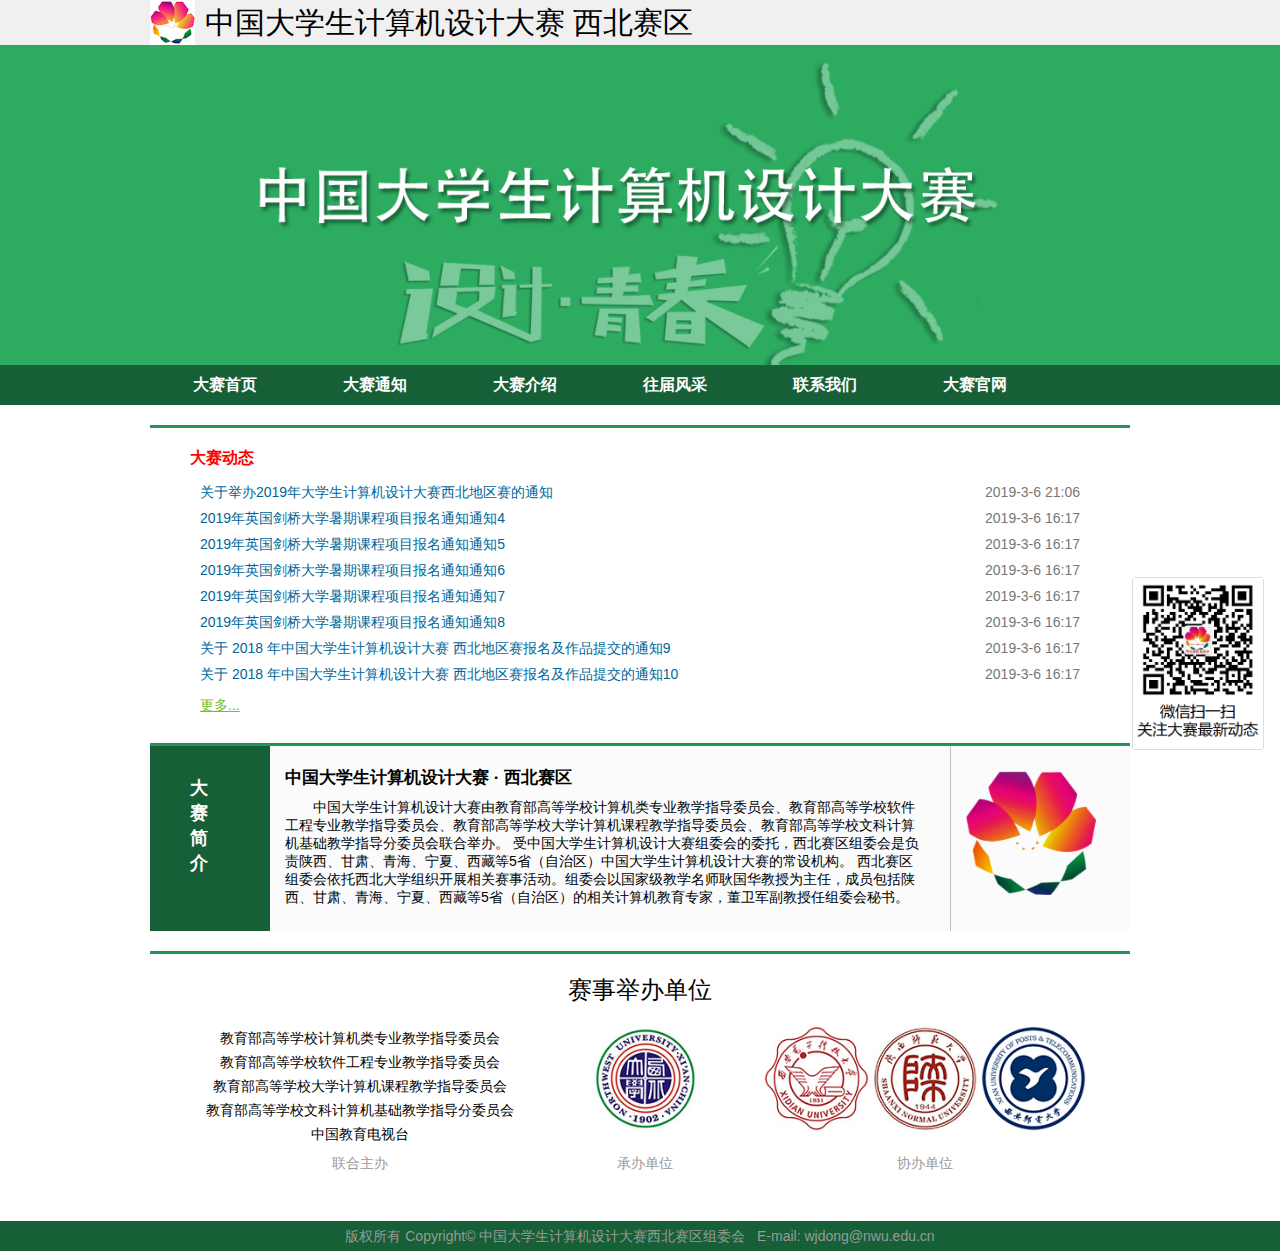
<file: index.html>
<!doctype html>
<html>

<head>
	<meta charset="utf-8">

	<title>中国大学生计算机设计大赛 · 西北赛区</title>

	<link rel="icon" href="asset/favicon.ico" type="image/x-icon" />
	<link rel="stylesheet" href="asset/stylesheet/common.css" type="text/css" />
	<!--
	<script src="asset/js/jquery-3.3.1.min.js"></script>
	<script>
	     $(function () {
	        $("#headerpage").load("header.html");
	        $("#footerpage").load("footer.html");
	    });
	</script>
	-->
</head>

<body>

<!-- header -->
<div id="header">
	<div id="big_title">	<img src="asset/image/favicon.png"  style="float:left;height:100%;" />
		<span style="font-size:30px;margin-left:10px;line-height: 45px;">中国大学生计算机设计大赛 西北赛区</span>
	</div>
</div>

<div class="mainpage_banner"><img src="asset/image/banner.png" style="height:100%;"/>
</div>
<div class="navWrap">
	<div class="nav">
		<a class="block" href="index.html">大赛首页</a>
		<a class="block" href="list.html">大赛通知</a>
		<a class="block" href="introduce.html">大赛介绍</a>
		<a class="block" href="works.html">往届风采</a>
		<a class="block" href="contact.html">联系我们</a>
		<a class="block" href="http://jsjds.ruc.edu.cn" target="_blank">大赛官网</a>
		
	</div>
</div>



<!--中部主体--> 
<div id="contents">
	<div class="news">
		<div class="title" style="color:red;">大赛动态</div>

		<ul class="mainpage_notice">
			<li><span class="news_title"><a href="article.html?id=1">关于举办2019年大学生计算机设计大赛西北地区赛的通知</a></span><span class="news_date">2019-3-6 21:06</span></li>
			<li><span class="news_title"><a href="article.html?id=2">2019年英国剑桥大学暑期课程项目报名通知通知4</a></span><span class="news_date">2019-3-6 16:17</span></li>
			<li><span class="news_title"><a href="article.html?id=3">2019年英国剑桥大学暑期课程项目报名通知通知5</a></span><span class="news_date">2019-3-6 16:17</span></li>
			<li><span class="news_title"><a href="article.html?id=4">2019年英国剑桥大学暑期课程项目报名通知通知6</a></span><span class="news_date">2019-3-6 16:17</span></li>
			<li><span class="news_title"><a href="article.html?id=5">2019年英国剑桥大学暑期课程项目报名通知通知7</a></span><span class="news_date">2019-3-6 16:17</span></li>
			<li><span class="news_title"><a href="article.html?id=6">2019年英国剑桥大学暑期课程项目报名通知通知8</a></span><span class="news_date">2019-3-6 16:17</span></li>
			<li><span class="news_title"><a href="article.html?id=7">关于 2018 年中国大学生计算机设计大赛 西北地区赛报名及作品提交的通知9</a></span><span class="news_date">2019-3-6 16:17</span></li>
			<li><span class="news_title"><a href="article.html?id=8">关于 2018 年中国大学生计算机设计大赛 西北地区赛报名及作品提交的通知10</a></span><span class="news_date">2019-3-6 16:17</span></li>
			<li><a href="list.html"  style="color:#72c02c; text-decoration: underline;">更多...</a></li>
		</ul>

	</div><!--div.news-->
	
	<div class="brief">
			<div class="blockTitleDiv">大<br>赛<br>简<br>介</div>
			<div class="blockContent">
				<div class="left">
					<div class="line"><span style="font-size:17px;font-weight:bold;color:black">中国大学生计算机设计大赛 · 西北赛区</span></div>
					<div class="line"><p style=" text-indent:2em;font-size:14px;">
中国大学生计算机设计大赛由教育部高等学校计算机类专业教学指导委员会、教育部高等学校软件工程专业教学指导委员会、教育部高等学校大学计算机课程教学指导委员会、教育部高等学校文科计算机基础教学指导分委员会联合举办。
受中国大学生计算机设计大赛组委会的委托，西北赛区组委会是负责陕西、甘肃、青海、宁夏、西藏等5省（自治区）中国大学生计算机设计大赛的常设机构。
西北赛区组委会依托西北大学组织开展相关赛事活动。组委会以国家级教学名师耿国华教授为主任，成员包括陕西、甘肃、青海、宁夏、西藏等5省（自治区）的相关计算机教育专家，董卫军副教授任组委会秘书。</p></div>
				</div>
				<div class="right" >
					<div class="line">		
						<img style="width:130px" src="asset/image/officeLogo.png">
					</div>
				</div>
			</div>
		</div>
		
</div><!--div.content-->



<!--footer-->
<div id="footer1">
<div class="mainpage_title">赛事举办单位</div>

<div class="mainpage_hold">
	<ul class="who">
		<li class="sponsor">
			教育部高等学校计算机类专业教学指导委员会<br />
			教育部高等学校软件工程专业教学指导委员会<br />
			教育部高等学校大学计算机课程教学指导委员会<br />
			教育部高等学校文科计算机基础教学指导分委员会<br />
			中国教育电视台
		</li>
		<li class="undertake">
			<a href="http://www.nwu.edu.cn" target="_blank" title="西北大学"><img src="asset/image/school-nwu.jpg" /></a>
		</li>
		<li class="jointly">
			<a href="http://www.xidian.edu.cn" target="_blank" title="西安电子科技大学"><img src="asset/image/school-xidian.jpg" /></a>
			<a href="http://www.snnu.edu.cn" target="_blank" title="陕西师范大学"><img src="asset/image/school-snnu.jpg?2017" /></a>
			<a href="http://www.xiyou.edu.cn" target="_blank" title="西安邮电大学"><img src="asset/image/school-xiyou.jpg?2017" /></a>
		</li>
	</ul>
	<ul class="actor">
		<li class="sponsor">联合主办</li>
		<li class="undertake">承办单位</li>
		<li class="jointly">协办单位</li>
	</ul>	
</div><!--mainpage_hold-->
﻿</div>
<div id="footer">
	<div style="text-align:center; color: #999; height:30px; line-height:30px;">
		版权所有 Copyright© 中国大学生计算机设计大赛西北赛区组委会  &nbsp;&nbsp;E-mail: wjdong@nwu.edu.cn
	</div>
</div>

<!--微信二维码悬浮-->
<div id="wechat">
<img src="asset/image/wechat2.png" style="width:100%"/>
</div>


	
</body>

</html>
</file>
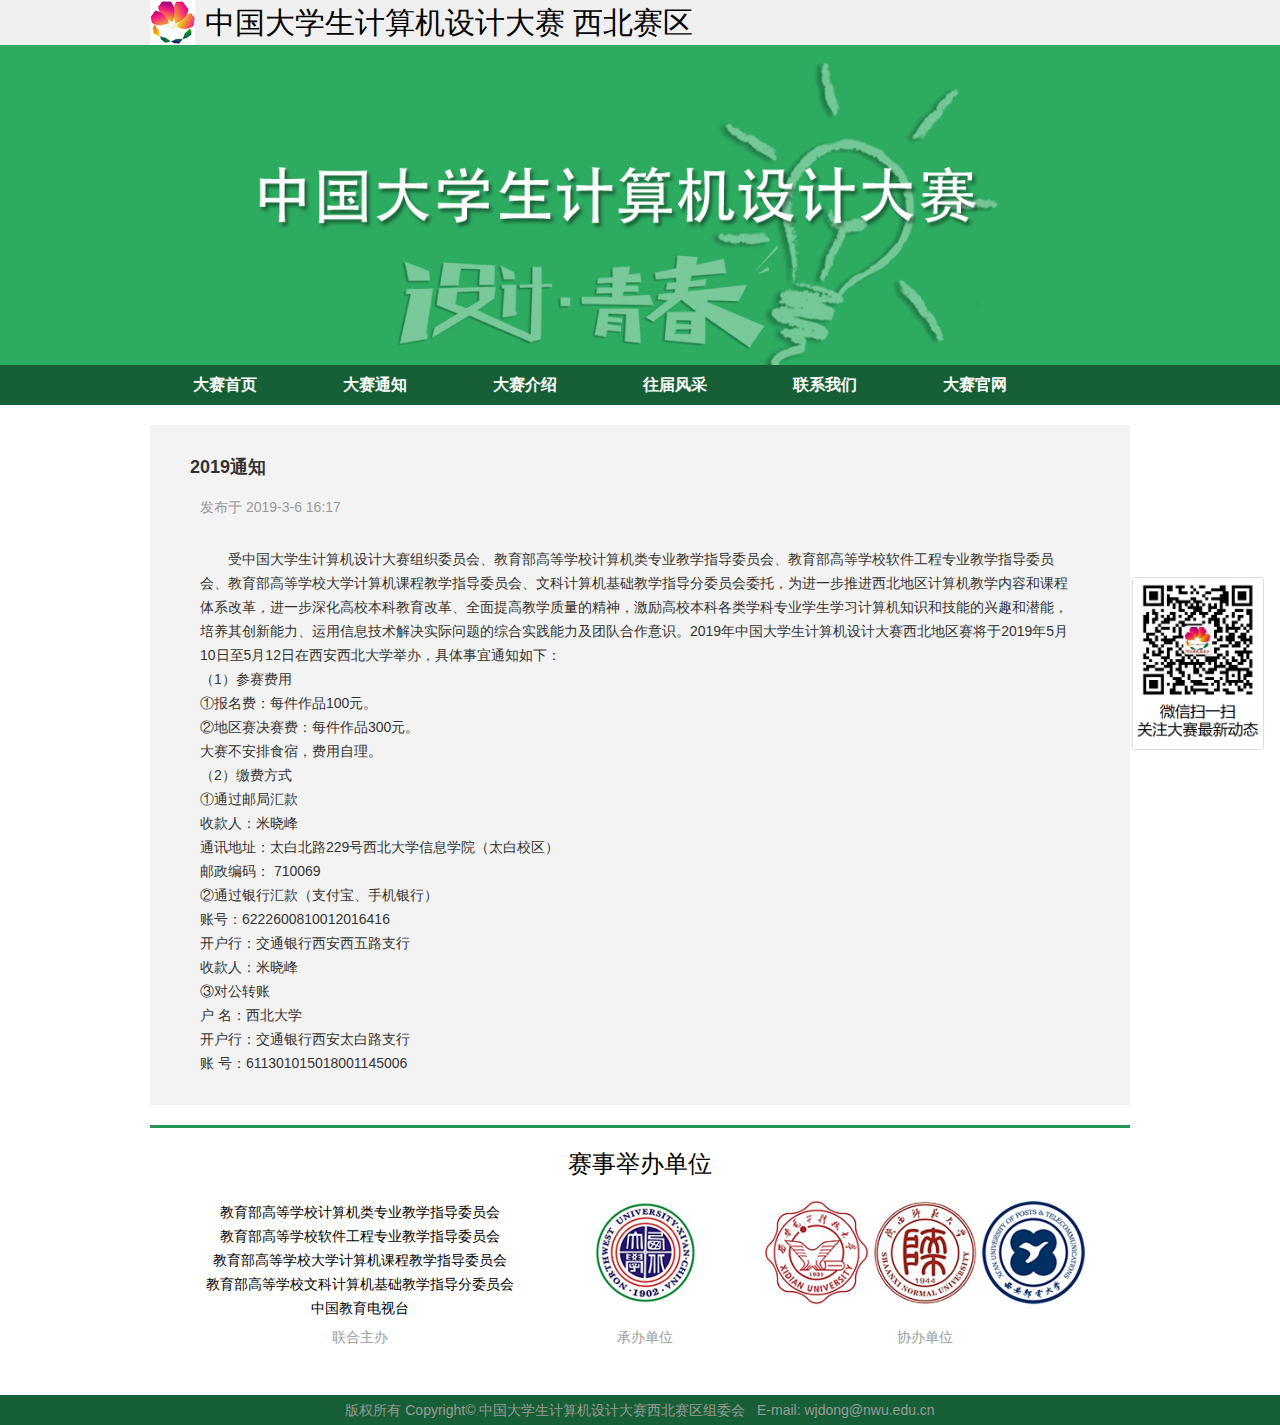
<file: article.html>
<!doctype html>
<html>

<head>
	<meta charset="utf-8">

	<title>中国大学生计算机设计大赛 · 西北赛区</title>

	<link rel="icon" href="asset/favicon.ico" type="image/x-icon" />
	<link rel="stylesheet" href="asset/stylesheet/common.css" type="text/css" />

</head>

<body>

<!-- header -->
<div id="header">
	<div id="big_title">	<img src="asset/image/favicon.png"  style="float:left;height:100%;" />
		<span style="font-size:30px;margin-left:10px;line-height: 45px;">中国大学生计算机设计大赛 西北赛区</span>
	</div>
</div>

<div class="mainpage_banner"><img src="asset/image/banner.png" style="height:100%;"/>
</div>
<div class="navWrap">
	<div class="nav">
		<a class="block" href="index.html">大赛首页</a>
		<a class="block" href="list.html">大赛通知</a>
		<a class="block" href="introduce.html">大赛介绍</a>
		<a class="block" href="works.html">往届风采</a>
		<a class="block" href="contact.html">联系我们</a>
		<a class="block" href="http://jsjds.ruc.edu.cn" target="_blank">大赛官网</a>
		
	</div>
</div>



<div id="contents">
	
	<div class="article_view">
	<h1>2019通知</h1>
	<h2>发布于 2019-3-6 16:17</h2>
	<p>
受中国大学生计算机设计大赛组织委员会、教育部高等学校计算机类专业教学指导委员会、教育部高等学校软件工程专业教学指导委员会、教育部高等学校大学计算机课程教学指导委员会、文科计算机基础教学指导分委员会委托，为进一步推进西北地区计算机教学内容和课程体系改革，进一步深化高校本科教育改革、全面提高教学质量的精神，激励高校本科各类学科专业学生学习计算机知识和技能的兴趣和潜能，培养其创新能力、运用信息技术解决实际问题的综合实践能力及团队合作意识。2019年中国大学生计算机设计大赛西北地区赛将于2019年5月10日至5月12日在西安西北大学举办，具体事宜通知如下：<br/>
（1）参赛费用<br/>
①报名费：每件作品100元。<br/>
②地区赛决赛费：每件作品300元。<br/>
大赛不安排食宿，费用自理。<br/>
（2）缴费方式<br/>
①通过邮局汇款<br/>
收款人：米晓峰<br/>
通讯地址：太白北路229号西北大学信息学院（太白校区）<br/>
邮政编码： 710069<br/>
②通过银行汇款（支付宝、手机银行）<br/>
账号：6222600810012016416<br/>
开户行：交通银行西安西五路支行<br/>
收款人：米晓峰<br/>
③对公转账<br/>
户 名：西北大学<br/>
开户行：交通银行西安太白路支行<br/>
账 号：611301015018001145006</p>
	</div>
	
</div><!--div.content-->



<!--footer-->
<div id="footer1">
<div class="mainpage_title">赛事举办单位</div>

<div class="mainpage_hold">
	<ul class="who">
		<li class="sponsor">
			教育部高等学校计算机类专业教学指导委员会<br />
			教育部高等学校软件工程专业教学指导委员会<br />
			教育部高等学校大学计算机课程教学指导委员会<br />
			教育部高等学校文科计算机基础教学指导分委员会<br />
			中国教育电视台
		</li>
		<li class="undertake">
			<a href="http://www.nwu.edu.cn" target="_blank" title="西北大学"><img src="asset/image/school-nwu.jpg" /></a>
		</li>
		<li class="jointly">
			<a href="http://www.xidian.edu.cn" target="_blank" title="西安电子科技大学"><img src="asset/image/school-xidian.jpg" /></a>
			<a href="http://www.snnu.edu.cn" target="_blank" title="陕西师范大学"><img src="asset/image/school-snnu.jpg?2017" /></a>
			<a href="http://www.xiyou.edu.cn" target="_blank" title="西安邮电大学"><img src="asset/image/school-xiyou.jpg?2017" /></a>
		</li>
	</ul>
	<ul class="actor">
		<li class="sponsor">联合主办</li>
		<li class="undertake">承办单位</li>
		<li class="jointly">协办单位</li>
	</ul>	
</div><!--mainpage_hold-->
﻿</div>
<div id="footer">
	<div style="text-align:center; color: #999; height:30px; line-height:30px;">
		版权所有 Copyright© 中国大学生计算机设计大赛西北赛区组委会  &nbsp;&nbsp;E-mail: wjdong@nwu.edu.cn
	</div>
</div>


<!--微信二维码悬浮-->
<div id="wechat">
<img src="asset/image/wechat2.png" style="width:100%"/>
</div>


</body>

</html>
</file>
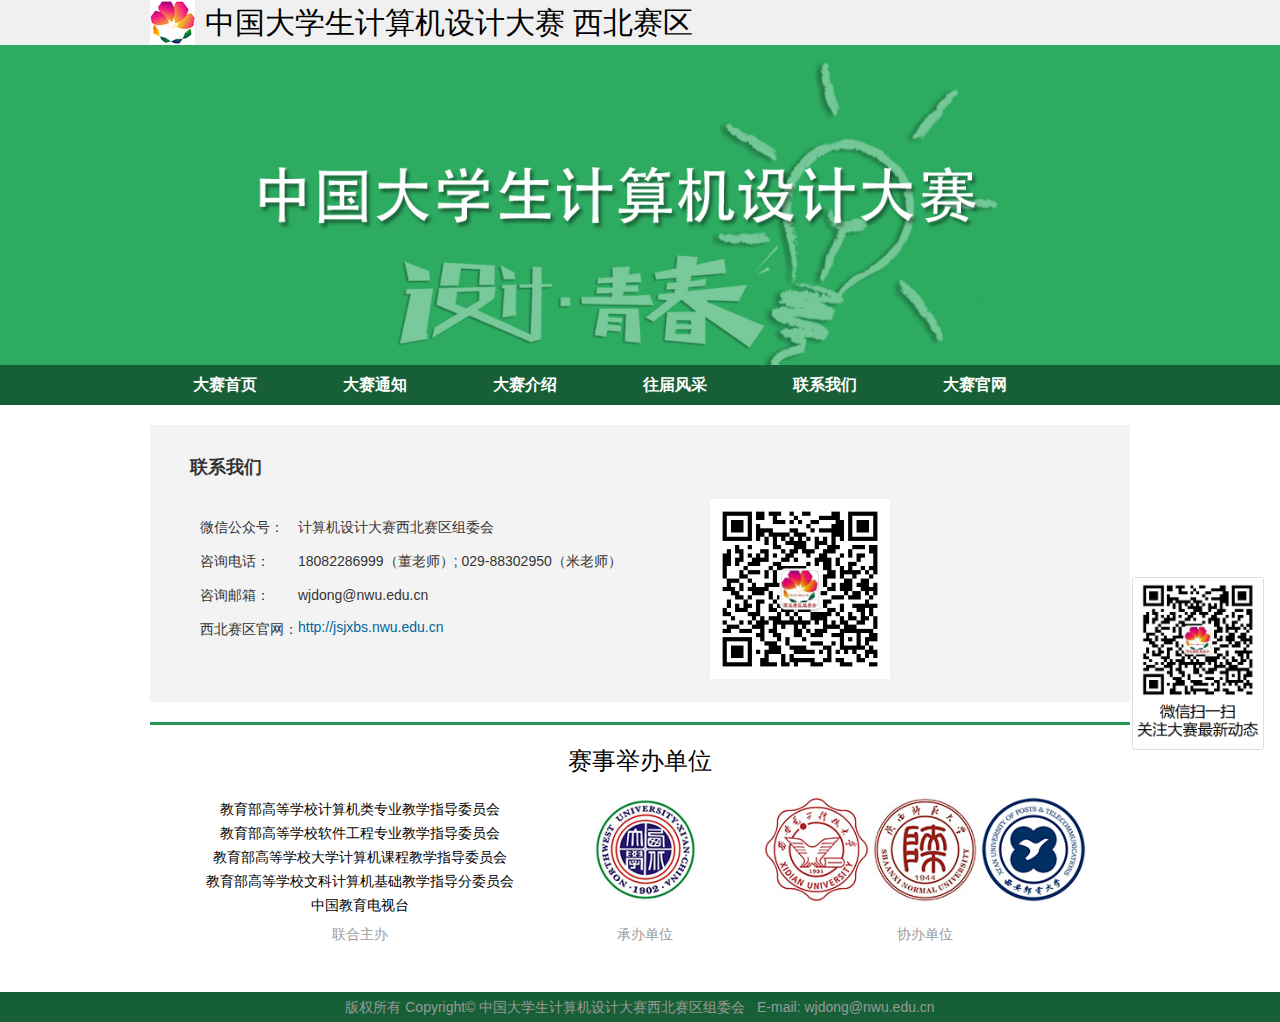
<file: contact.html>
<!doctype html>
<html>

<head>
	<meta charset="utf-8">

	<title>中国大学生计算机设计大赛 · 西北赛区</title>

	<link rel="icon" href="asset/favicon.ico" type="image/x-icon" />
	<link rel="stylesheet" href="asset/stylesheet/common.css" type="text/css" />

</head>

<body>

<!-- header -->
<div id="header">
	<div id="big_title">	<img src="asset/image/favicon.png"  style="float:left;height:100%;" />
		<span style="font-size:30px;margin-left:10px;line-height: 45px;">中国大学生计算机设计大赛 西北赛区</span>
	</div>
</div>

<div class="mainpage_banner"><img src="asset/image/banner.png" style="height:100%;"/>
</div>
<div class="navWrap">
	<div class="nav">
		<a class="block" href="index.html">大赛首页</a>
		<a class="block" href="list.html">大赛通知</a>
		<a class="block" href="introduce.html">大赛介绍</a>
		<a class="block" href="works.html">往届风采</a>
		<a class="block" href="contact.html">联系我们</a>
		<a class="block" href="http://jsjds.ruc.edu.cn" target="_blank">大赛官网</a>
		
	</div>
</div>



<div id="contents">
	<div class="article_view">
	<h1>联系我们</h1>
		<div style=" width:480px;height:160px;margin:20px 30px 0 30px;float:left;font-size:14px;">
		<div style="float:left;">
		微信公众号：<br/><br/>
		咨询电话：<br/><br/>
		咨询邮箱：<br/><br/>
		西北赛区官网：</div>
		<div >
		计算机设计大赛西北赛区组委会<br/><br/>
		18082286999（董老师）; 029-88302950（米老师）<br/><br/>
		wjdong@nwu.edu.cn<br/><br/>
		<a href="http://jsjxbs.nwu.edu.cn" target="_blank">http://jsjxbs.nwu.edu.cn</a>
		</div>
		</div>
		<div ><img src="asset/image/wechat.jpg" height="180px" title="微信扫一扫，添加公众号，即时获取最新比赛资讯"/></div>
	</div>
</div><!--div.content-->



<!--footer-->
<div id="footer1">
<div class="mainpage_title">赛事举办单位</div>

<div class="mainpage_hold">
	<ul class="who">
		<li class="sponsor">
			教育部高等学校计算机类专业教学指导委员会<br />
			教育部高等学校软件工程专业教学指导委员会<br />
			教育部高等学校大学计算机课程教学指导委员会<br />
			教育部高等学校文科计算机基础教学指导分委员会<br />
			中国教育电视台
		</li>
		<li class="undertake">
			<a href="http://www.nwu.edu.cn" target="_blank" title="西北大学"><img src="asset/image/school-nwu.jpg" /></a>
		</li>
		<li class="jointly">
			<a href="http://www.xidian.edu.cn" target="_blank" title="西安电子科技大学"><img src="asset/image/school-xidian.jpg" /></a>
			<a href="http://www.snnu.edu.cn" target="_blank" title="陕西师范大学"><img src="asset/image/school-snnu.jpg?2017" /></a>
			<a href="http://www.xiyou.edu.cn" target="_blank" title="西安邮电大学"><img src="asset/image/school-xiyou.jpg?2017" /></a>
		</li>
	</ul>
	<ul class="actor">
		<li class="sponsor">联合主办</li>
		<li class="undertake">承办单位</li>
		<li class="jointly">协办单位</li>
	</ul>	
</div><!--mainpage_hold-->
﻿</div>
<div id="footer">
	<div style="text-align:center; color: #999; height:30px; line-height:30px;">
		版权所有 Copyright© 中国大学生计算机设计大赛西北赛区组委会  &nbsp;&nbsp;E-mail: wjdong@nwu.edu.cn
	</div>
</div>



<!--微信二维码悬浮-->
<div id="wechat">
<img src="asset/image/wechat2.png" style="width:100%"/>
</div>

</body>

</html>
</file>
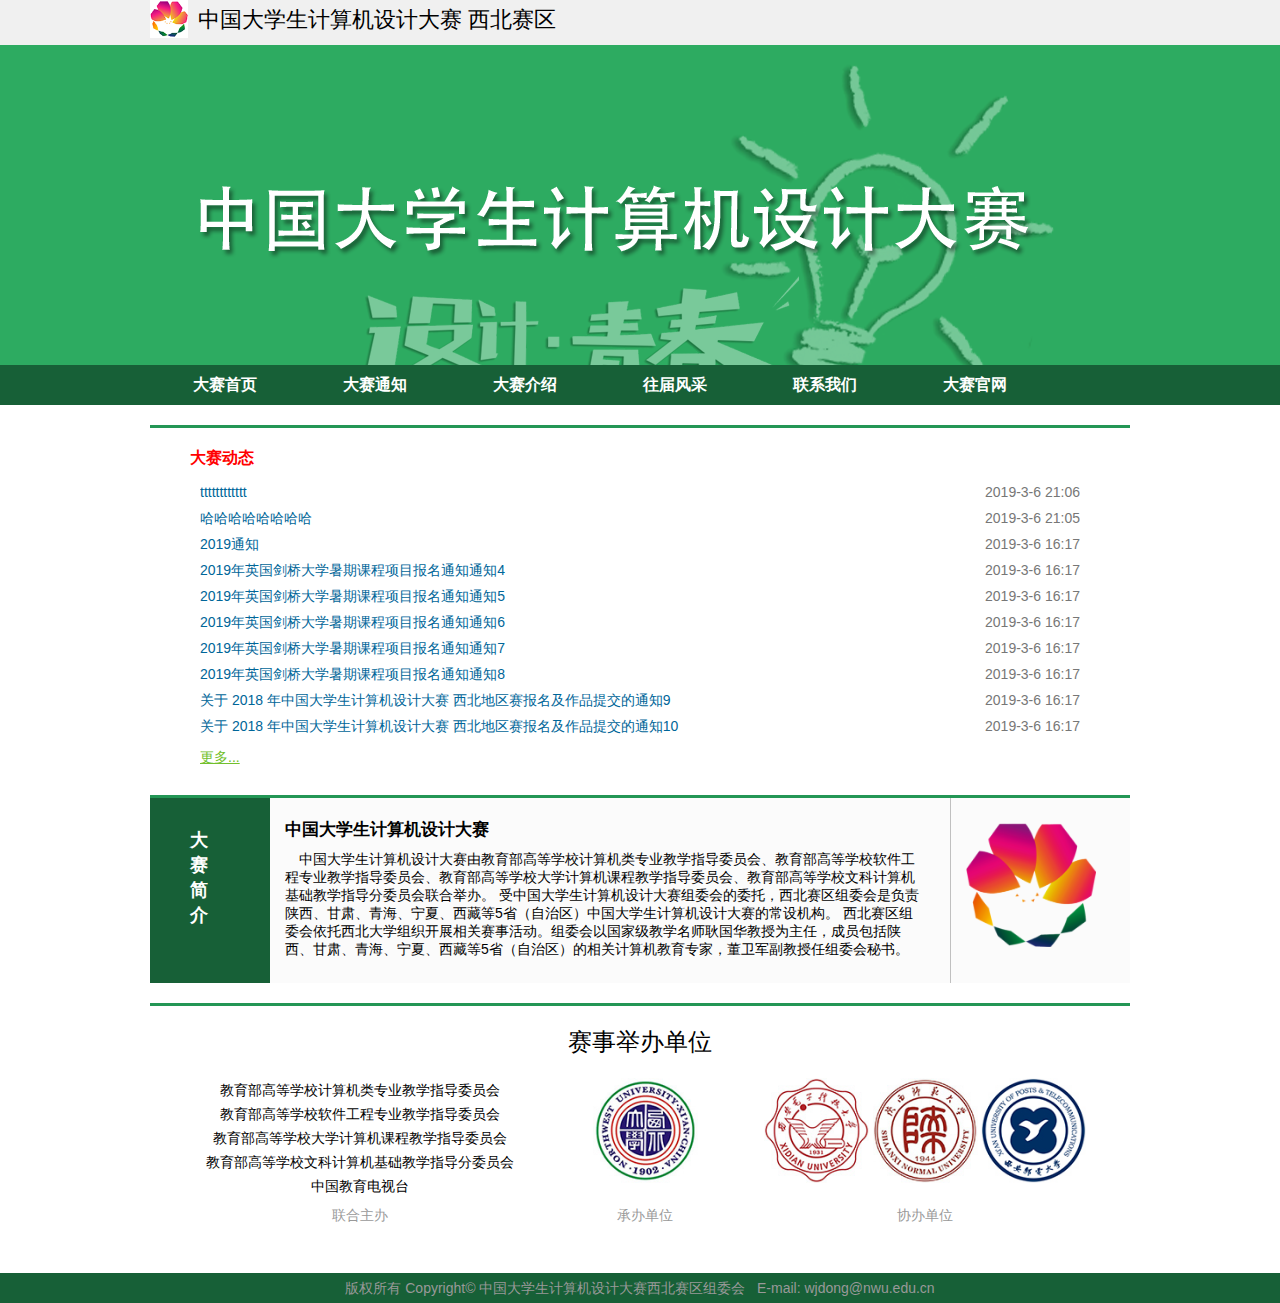
<file: index - 副本.html>
<!doctype html>
<html>

<head>
	<meta charset="utf-8">

	<title>中国大学生计算机设计大赛 · 西北赛区</title>

	<link rel="icon" href="asset/favicon.ico" type="image/x-icon" />
	<link rel="stylesheet" href="asset/stylesheet/common.css" type="text/css" />

</head>

<body>

<!-- header -->
<div id="header">
	<div id="big_title">	<img src="asset/image/favicon.png"  style="float:left;" height="38px"/>
		<span style="font-size:22px;margin-left:10px;line-height: 38px;">中国大学生计算机设计大赛 西北赛区</span>
	</div>
</div>

<div class="mainpage_banner"><img src="asset/image/banner.png"/>
</div>
<div class="navWrap">
	<div class="nav">
		<a class="block" href="index.html">大赛首页</a>
		<a class="block" href="list.html">大赛通知</a>
		<a class="block" href="introduce.html">大赛介绍</a>
		<a class="block" href="works.html">往届风采</a>
		<a class="block" href="contact.html">联系我们</a>
		<a class="block" href="http://jsjds.ruc.edu.cn" target="_blank">大赛官网</a>
		
	</div>
</div>



<!--中部主体--> 
<div id="contents">
	<div class="news">
		<div class="title" style="color:red;">大赛动态</div>

		<ul class="mainpage_notice">
			<li><span class="news_title"><a href="article.html?id=1">tttttttttttt</a></span><span class="news_date">2019-3-6 21:06</span></li>
			<li><span class="news_title"><a href="article.html?id=2">哈哈哈哈哈哈哈哈</a></span><span class="news_date">2019-3-6 21:05</span></li>
			<li><span class="news_title"><a href="article.html?id=3">2019通知</a></span><span class="news_date">2019-3-6 16:17</span></li>
			<li><span class="news_title"><a href="article.html?id=4">2019年英国剑桥大学暑期课程项目报名通知通知4</a></span><span class="news_date">2019-3-6 16:17</span></li>
			<li><span class="news_title"><a href="article.html?id=5">2019年英国剑桥大学暑期课程项目报名通知通知5</a></span><span class="news_date">2019-3-6 16:17</span></li>
			<li><span class="news_title"><a href="article.html?id=6">2019年英国剑桥大学暑期课程项目报名通知通知6</a></span><span class="news_date">2019-3-6 16:17</span></li>
			<li><span class="news_title"><a href="article.html?id=7">2019年英国剑桥大学暑期课程项目报名通知通知7</a></span><span class="news_date">2019-3-6 16:17</span></li>
			<li><span class="news_title"><a href="article.html?id=8">2019年英国剑桥大学暑期课程项目报名通知通知8</a></span><span class="news_date">2019-3-6 16:17</span></li>
			<li><span class="news_title"><a href="article.html?id=9">关于 2018 年中国大学生计算机设计大赛 西北地区赛报名及作品提交的通知9</a></span><span class="news_date">2019-3-6 16:17</span></li>
			<li><span class="news_title"><a href="article.html?id=10">关于 2018 年中国大学生计算机设计大赛 西北地区赛报名及作品提交的通知10</a></span><span class="news_date">2019-3-6 16:17</span></li>
			<li><a href="list.html"  style="color:#72c02c; text-decoration: underline;">更多...</a></li>
		</ul>

	</div><!--div.news-->
	
	<div class="brief">
			<div class="blockTitleDiv">大<br>赛<br>简<br>介</div>
			<div class="blockContent">
				<div class="left">
					<div class="line"><span style="font-size:17px;font-weight:bold;color:black">中国大学生计算机设计大赛</span></div>
					<div class="line"><span class="space"></span><span class="space"></span><span style="font-size:14px;color:black">
中国大学生计算机设计大赛由教育部高等学校计算机类专业教学指导委员会、教育部高等学校软件工程专业教学指导委员会、教育部高等学校大学计算机课程教学指导委员会、教育部高等学校文科计算机基础教学指导分委员会联合举办。
受中国大学生计算机设计大赛组委会的委托，西北赛区组委会是负责陕西、甘肃、青海、宁夏、西藏等5省（自治区）中国大学生计算机设计大赛的常设机构。
西北赛区组委会依托西北大学组织开展相关赛事活动。组委会以国家级教学名师耿国华教授为主任，成员包括陕西、甘肃、青海、宁夏、西藏等5省（自治区）的相关计算机教育专家，董卫军副教授任组委会秘书。</span></div>
				</div>
				<div class="right" >
					<div class="line">		
						<img style="width:130px" src="asset/image/officeLogo.png">
					</div>
				</div>
			</div>
		</div>
		
</div><!--div.content-->



<!--footer-->
<div id="footer1">
<div class="mainpage_title">赛事举办单位</div>

<div class="mainpage_hold">
	<ul class="who">
		<li class="sponsor">
			教育部高等学校计算机类专业教学指导委员会<br />
			教育部高等学校软件工程专业教学指导委员会<br />
			教育部高等学校大学计算机课程教学指导委员会<br />
			教育部高等学校文科计算机基础教学指导分委员会<br />
			中国教育电视台
		</li>
		<li class="undertake">
			<a href="http://www.nwu.edu.cn" target="_blank" title="西北大学"><img src="asset/image/school-nwu.jpg" /></a>
		</li>
		<li class="jointly">
			<a href="http://www.xidian.edu.cn" target="_blank" title="西安电子科技大学"><img src="asset/image/school-xidian.jpg" /></a>
			<a href="http://www.snnu.edu.cn" target="_blank" title="陕西师范大学"><img src="asset/image/school-snnu.jpg?2017" /></a>
			<a href="http://www.xiyou.edu.cn" target="_blank" title="西安邮电大学"><img src="asset/image/school-xiyou.jpg?2017" /></a>
		</li>
	</ul>
	<ul class="actor">
		<li class="sponsor">联合主办</li>
		<li class="undertake">承办单位</li>
		<li class="jointly">协办单位</li>
	</ul>	
</div><!--mainpage_hold-->
﻿</div>
<div id="footer">
	<div style="text-align:center; color: #999; height:30px; line-height:30px;">
		版权所有 Copyright© 中国大学生计算机设计大赛西北赛区组委会  &nbsp;&nbsp;E-mail: wjdong@nwu.edu.cn
	</div>
</div>


	
</body>

</html>
</file>
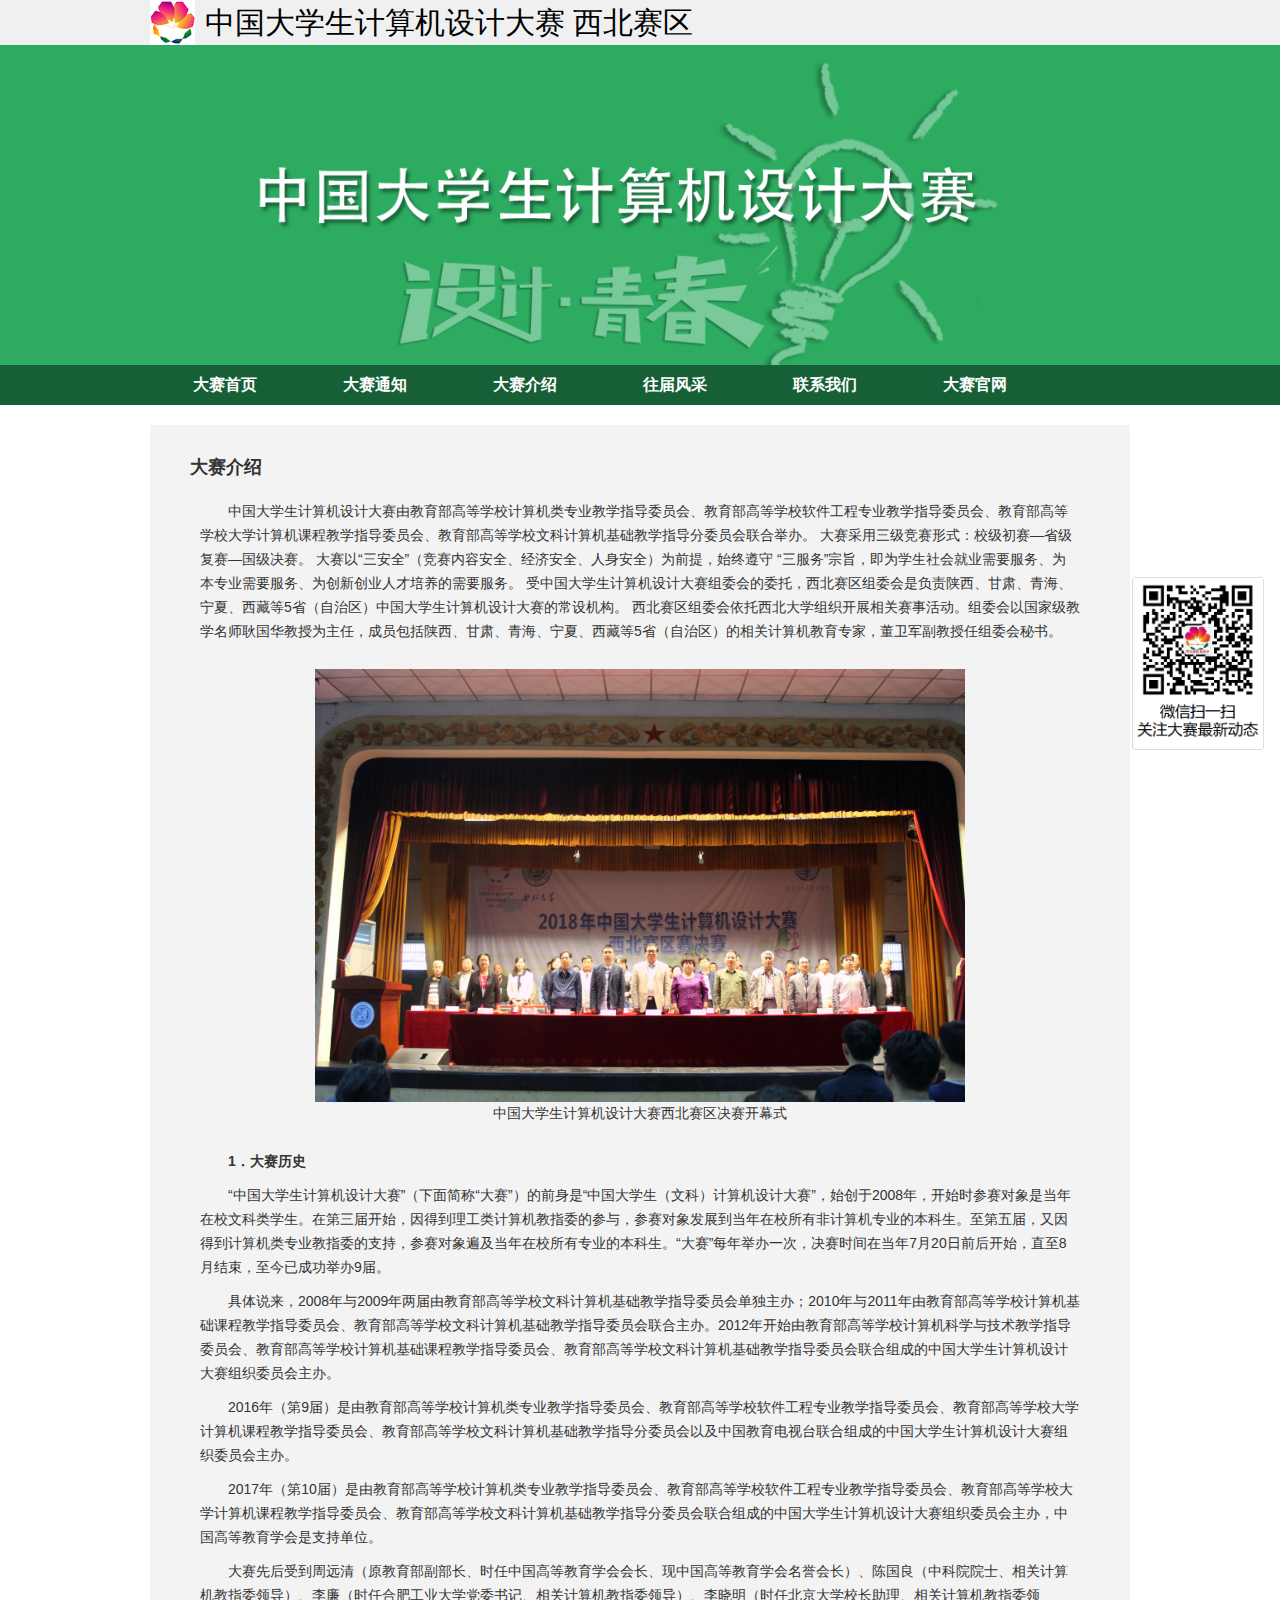
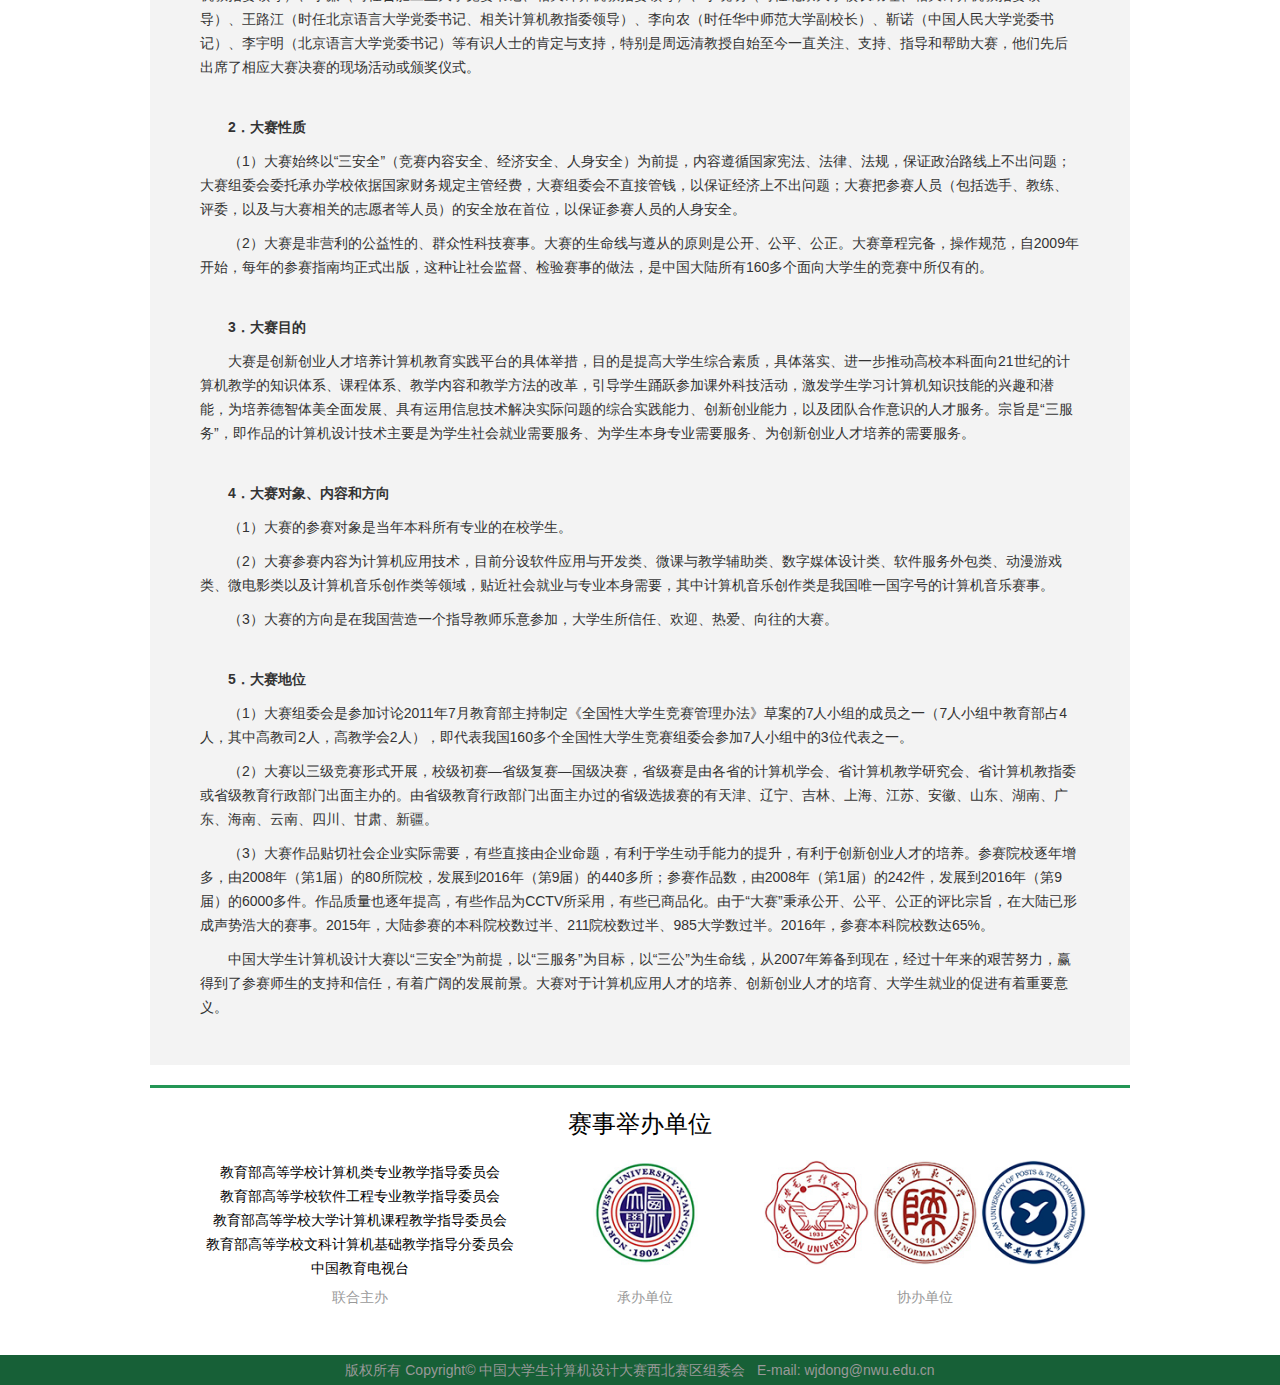
<file: introduce.html>
<!doctype html>
<html>

<head>
	<meta charset="utf-8">

	<title>中国大学生计算机设计大赛 · 西北赛区</title>

	<link rel="icon" href="asset/favicon.ico" type="image/x-icon" />
	<link rel="stylesheet" href="asset/stylesheet/common.css" type="text/css" />

</head>

<body>

<!-- header -->
<div id="header">
	<div id="big_title">	<img src="asset/image/favicon.png"  style="float:left;height:100%;" />
		<span style="font-size:30px;margin-left:10px;line-height: 45px;">中国大学生计算机设计大赛 西北赛区</span>
	</div>
</div>

<div class="mainpage_banner"><img src="asset/image/banner.png" style="height:100%;"/>
</div>
<div class="navWrap">
	<div class="nav">
		<a class="block" href="index.html">大赛首页</a>
		<a class="block" href="list.html">大赛通知</a>
		<a class="block" href="introduce.html">大赛介绍</a>
		<a class="block" href="works.html">往届风采</a>
		<a class="block" href="contact.html">联系我们</a>
		<a class="block" href="http://jsjds.ruc.edu.cn" target="_blank">大赛官网</a>
		
	</div>
</div>



<div id="contents">
	<div class="article_view">
	<h1>大赛介绍</h1>
	<p>中国大学生计算机设计大赛由教育部高等学校计算机类专业教学指导委员会、教育部高等学校软件工程专业教学指导委员会、教育部高等学校大学计算机课程教学指导委员会、教育部高等学校文科计算机基础教学指导分委员会联合举办。
	大赛采用三级竞赛形式：校级初赛—省级复赛—国级决赛。
	大赛以“三安全”（竞赛内容安全、经济安全、人身安全）为前提，始终遵守 “三服务”宗旨，即为学生社会就业需要服务、为本专业需要服务、为创新创业人才培养的需要服务。
	受中国大学生计算机设计大赛组委会的委托，西北赛区组委会是负责陕西、甘肃、青海、宁夏、西藏等5省（自治区）中国大学生计算机设计大赛的常设机构。
	西北赛区组委会依托西北大学组织开展相关赛事活动。组委会以国家级教学名师耿国华教授为主任，成员包括陕西、甘肃、青海、宁夏、西藏等5省（自治区）的相关计算机教育专家，董卫军副教授任组委会秘书。</p>
	<br/>
	<div style="text-align: center;">
<img width="650px" src="asset/image/intro1.png" alt="中国大学生计算机设计大赛西北赛区决赛开幕式"><br/>
<span>中国大学生计算机设计大赛西北赛区决赛开幕式</span>
</div>
	<br/>
	<p class="strong">1．大赛历史</p>

<p>&ldquo;中国大学生计算机设计大赛&rdquo;（下面简称&ldquo;大赛&rdquo;）的前身是&ldquo;中国大学生（文科）计算机设计大赛&rdquo;，始创于2008年，开始时参赛对象是当年在校文科类学生。在第三届开始，因得到理工类计算机教指委的参与，参赛对象发展到当年在校所有非计算机专业的本科生。至第五届，又因得到计算机类专业教指委的支持，参赛对象遍及当年在校所有专业的本科生。&ldquo;大赛&rdquo;每年举办一次，决赛时间在当年7月20日前后开始，直至8月结束，至今已成功举办9届。</p>
<p>具体说来，2008年与2009年两届由教育部高等学校文科计算机基础教学指导委员会单独主办；2010年与2011年由教育部高等学校计算机基础课程教学指导委员会、教育部高等学校文科计算机基础教学指导委员会联合主办。2012年开始由教育部高等学校计算机科学与技术教学指导委员会、教育部高等学校计算机基础课程教学指导委员会、教育部高等学校文科计算机基础教学指导委员会联合组成的中国大学生计算机设计大赛组织委员会主办。</p>
<p>2016年（第9届）是由教育部高等学校计算机类专业教学指导委员会、教育部高等学校软件工程专业教学指导委员会、教育部高等学校大学计算机课程教学指导委员会、教育部高等学校文科计算机基础教学指导分委员会以及中国教育电视台联合组成的中国大学生计算机设计大赛组织委员会主办。</p>
<p>2017年（第10届）是由教育部高等学校计算机类专业教学指导委员会、教育部高等学校软件工程专业教学指导委员会、教育部高等学校大学计算机课程教学指导委员会、教育部高等学校文科计算机基础教学指导分委员会联合组成的中国大学生计算机设计大赛组织委员会主办，中国高等教育学会是支持单位。</p>
<p>大赛先后受到周远清（原教育部副部长、时任中国高等教育学会会长、现中国高等教育学会名誉会长）、陈国良（中科院院士、相关计算机教指委领导）、李廉（时任合肥工业大学党委书记、相关计算机教指委领导）、李晓明（时任北京大学校长助理、相关计算机教指委领导）、王路江（时任北京语言大学党委书记、相关计算机教指委领导）、李向农（时任华中师范大学副校长）、靳诺（中国人民大学党委书记）、李宇明（北京语言大学党委书记）等有识人士的肯定与支持，特别是周远清教授自始至今一直关注、支持、指导和帮助大赛，他们先后出席了相应大赛决赛的现场活动或颁奖仪式。</p>
<br/>

<p class="strong">2．大赛性质</p>
<p>（1）大赛始终以&ldquo;三安全&rdquo;（竞赛内容安全、经济安全、人身安全）为前提，内容遵循国家宪法、法律、法规，保证政治路线上不出问题；大赛组委会委托承办学校依据国家财务规定主管经费，大赛组委会不直接管钱，以保证经济上不出问题；大赛把参赛人员（包括选手、教练、评委，以及与大赛相关的志愿者等人员）的安全放在首位，以保证参赛人员的人身安全。</p>
<p>（2）大赛是非营利的公益性的、群众性科技赛事。大赛的生命线与遵从的原则是公开、公平、公正。大赛章程完备，操作规范，自2009年开始，每年的参赛指南均正式出版，这种让社会监督、检验赛事的做法，是中国大陆所有160多个面向大学生的竞赛中所仅有的。</p>
<br/>

<p class="strong">3．大赛目的</p>
<p>大赛是创新创业人才培养计算机教育实践平台的具体举措，目的是提高大学生综合素质，具体落实、进一步推动高校本科面向21世纪的计算机教学的知识体系、课程体系、教学内容和教学方法的改革，引导学生踊跃参加课外科技活动，激发学生学习计算机知识技能的兴趣和潜能，为培养德智体美全面发展、具有运用信息技术解决实际问题的综合实践能力、创新创业能力，以及团队合作意识的人才服务。宗旨是&ldquo;三服务&rdquo;，即作品的计算机设计技术主要是为学生社会就业需要服务、为学生本身专业需要服务、为创新创业人才培养的需要服务。</p>
<br/>

<p class="strong">4．大赛对象、内容和方向</p>
<p>（1）大赛的参赛对象是当年本科所有专业的在校学生。</p>
<p>（2）大赛参赛内容为计算机应用技术，目前分设软件应用与开发类、微课与教学辅助类、数字媒体设计类、软件服务外包类、动漫游戏类、微电影类以及计算机音乐创作类等领域，贴近社会就业与专业本身需要，其中计算机音乐创作类是我国唯一国字号的计算机音乐赛事。</p>
<p>（3）大赛的方向是在我国营造一个指导教师乐意参加，大学生所信任、欢迎、热爱、向往的大赛。</p>
<br/>

<p class="strong">5．大赛地位</p>
<p>（1）大赛组委会是参加讨论2011年7月教育部主持制定《全国性大学生竞赛管理办法》草案的7人小组的成员之一（7人小组中教育部占4人，其中高教司2人，高教学会2人），即代表我国160多个全国性大学生竞赛组委会参加7人小组中的3位代表之一。</p>
<p>（2）大赛以三级竞赛形式开展，校级初赛&mdash;省级复赛&mdash;国级决赛，省级赛是由各省的计算机学会、省计算机教学研究会、省计算机教指委或省级教育行政部门出面主办的。由省级教育行政部门出面主办过的省级选拔赛的有天津、辽宁、吉林、上海、江苏、安徽、山东、湖南、广东、海南、云南、四川、甘肃、新疆。</p>
<p>（3）大赛作品贴切社会企业实际需要，有些直接由企业命题，有利于学生动手能力的提升，有利于创新创业人才的培养。参赛院校逐年增多，由2008年（第1届）的80所院校，发展到2016年（第9届）的440多所；参赛作品数，由2008年（第1届）的242件，发展到2016年（第9届）的6000多件。作品质量也逐年提高，有些作品为CCTV所采用，有些已商品化。由于&ldquo;大赛&rdquo;秉承公开、公平、公正的评比宗旨，在大陆已形成声势浩大的赛事。2015年，大陆参赛的本科院校数过半、211院校数过半、985大学数过半。2016年，参赛本科院校数达65%。</p>

<p>中国大学生计算机设计大赛以&ldquo;三安全&rdquo;为前提，以&ldquo;三服务&rdquo;为目标，以&ldquo;三公&rdquo;为生命线，从2007年筹备到现在，经过十年来的艰苦努力，赢得到了参赛师生的支持和信任，有着广阔的发展前景。大赛对于计算机应用人才的培养、创新创业人才的培育、大学生就业的促进有着重要意义。</p>
<br/>
</div>
</div><!--div.content-->



<!--footer-->
<div id="footer1">
<div class="mainpage_title">赛事举办单位</div>

<div class="mainpage_hold">
	<ul class="who">
		<li class="sponsor">
			教育部高等学校计算机类专业教学指导委员会<br />
			教育部高等学校软件工程专业教学指导委员会<br />
			教育部高等学校大学计算机课程教学指导委员会<br />
			教育部高等学校文科计算机基础教学指导分委员会<br />
			中国教育电视台
		</li>
		<li class="undertake">
			<a href="http://www.nwu.edu.cn" target="_blank" title="西北大学"><img src="asset/image/school-nwu.jpg" /></a>
		</li>
		<li class="jointly">
			<a href="http://www.xidian.edu.cn" target="_blank" title="西安电子科技大学"><img src="asset/image/school-xidian.jpg" /></a>
			<a href="http://www.snnu.edu.cn" target="_blank" title="陕西师范大学"><img src="asset/image/school-snnu.jpg?2017" /></a>
			<a href="http://www.xiyou.edu.cn" target="_blank" title="西安邮电大学"><img src="asset/image/school-xiyou.jpg?2017" /></a>
		</li>
	</ul>
	<ul class="actor">
		<li class="sponsor">联合主办</li>
		<li class="undertake">承办单位</li>
		<li class="jointly">协办单位</li>
	</ul>	
</div><!--mainpage_hold-->
﻿</div>
<div id="footer">
	<div style="text-align:center; color: #999; height:30px; line-height:30px;">
		版权所有 Copyright© 中国大学生计算机设计大赛西北赛区组委会  &nbsp;&nbsp;E-mail: wjdong@nwu.edu.cn
	</div>
</div>


<!--微信二维码悬浮-->
<div id="wechat">
<img src="asset/image/wechat2.png" style="width:100%"/>
</div>


</body>

</html>
</file>
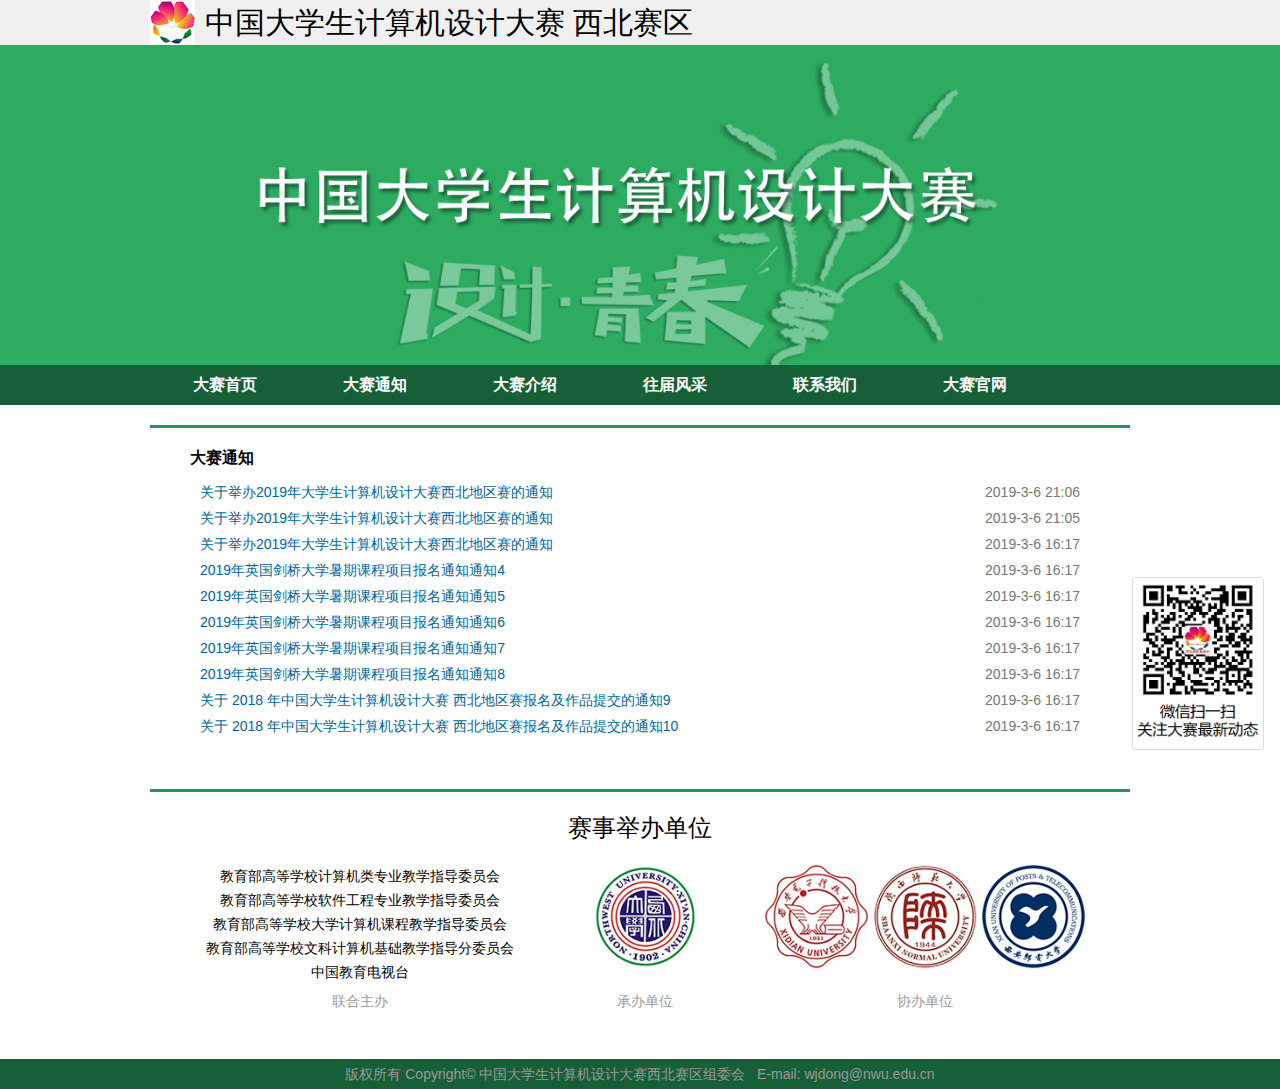
<file: list.html>
<!doctype html>
<html>

<head>
	<meta charset="utf-8">

	<title>中国大学生计算机设计大赛 · 西北赛区</title>

	<link rel="icon" href="asset/favicon.ico" type="image/x-icon" />
	<link rel="stylesheet" href="asset/stylesheet/common.css" type="text/css" />

</head>

<body>

<!-- header -->
<div id="header">
	<div id="big_title">	<img src="asset/image/favicon.png"  style="float:left;height:100%;" />
		<span style="font-size:30px;margin-left:10px;line-height: 45px;">中国大学生计算机设计大赛 西北赛区</span>
	</div>
</div>

<div class="mainpage_banner"><img src="asset/image/banner.png" style="height:100%;"/>
</div>
<div class="navWrap">
	<div class="nav">
		<a class="block" href="index.html">大赛首页</a>
		<a class="block" href="list.html">大赛通知</a>
		<a class="block" href="introduce.html">大赛介绍</a>
		<a class="block" href="works.html">往届风采</a>
		<a class="block" href="contact.html">联系我们</a>
		<a class="block" href="http://jsjds.ruc.edu.cn" target="_blank">大赛官网</a>
		
	</div>
</div>



<div id="contents">
	<div class="news">
		<div class="title">大赛通知</div>

		<ul class="mainpage_notice">
			<li><span class="news_title"><a href="article.html?id=1">关于举办2019年大学生计算机设计大赛西北地区赛的通知</a></span><span class="news_date">2019-3-6 21:06</span></li>
			<li><span class="news_title"><a href="article.html?id=2">关于举办2019年大学生计算机设计大赛西北地区赛的通知</a></span><span class="news_date">2019-3-6 21:05</span></li>
			<li><span class="news_title"><a href="article.html?id=3">关于举办2019年大学生计算机设计大赛西北地区赛的通知</a></span><span class="news_date">2019-3-6 16:17</span></li>
			<li><span class="news_title"><a href="article.html?id=4">2019年英国剑桥大学暑期课程项目报名通知通知4</a></span><span class="news_date">2019-3-6 16:17</span></li>
			<li><span class="news_title"><a href="article.html?id=5">2019年英国剑桥大学暑期课程项目报名通知通知5</a></span><span class="news_date">2019-3-6 16:17</span></li>
			<li><span class="news_title"><a href="article.html?id=6">2019年英国剑桥大学暑期课程项目报名通知通知6</a></span><span class="news_date">2019-3-6 16:17</span></li>
			<li><span class="news_title"><a href="article.html?id=7">2019年英国剑桥大学暑期课程项目报名通知通知7</a></span><span class="news_date">2019-3-6 16:17</span></li>
			<li><span class="news_title"><a href="article.html?id=8">2019年英国剑桥大学暑期课程项目报名通知通知8</a></span><span class="news_date">2019-3-6 16:17</span></li>
			<li><span class="news_title"><a href="article.html?id=9">关于 2018 年中国大学生计算机设计大赛 西北地区赛报名及作品提交的通知9</a></span><span class="news_date">2019-3-6 16:17</span></li>
			<li><span class="news_title"><a href="article.html?id=10">关于 2018 年中国大学生计算机设计大赛 西北地区赛报名及作品提交的通知10</a></span><span class="news_date">2019-3-6 16:17</span></li>
			
		</ul>

	</div><!--div.news-->
		
</div><!--div.content-->



<!--footer-->
<div id="footer1">
<div class="mainpage_title">赛事举办单位</div>

<div class="mainpage_hold">
	<ul class="who">
		<li class="sponsor">
			教育部高等学校计算机类专业教学指导委员会<br />
			教育部高等学校软件工程专业教学指导委员会<br />
			教育部高等学校大学计算机课程教学指导委员会<br />
			教育部高等学校文科计算机基础教学指导分委员会<br />
			中国教育电视台
		</li>
		<li class="undertake">
			<a href="http://www.nwu.edu.cn" target="_blank" title="西北大学"><img src="asset/image/school-nwu.jpg" /></a>
		</li>
		<li class="jointly">
			<a href="http://www.xidian.edu.cn" target="_blank" title="西安电子科技大学"><img src="asset/image/school-xidian.jpg" /></a>
			<a href="http://www.snnu.edu.cn" target="_blank" title="陕西师范大学"><img src="asset/image/school-snnu.jpg?2017" /></a>
			<a href="http://www.xiyou.edu.cn" target="_blank" title="西安邮电大学"><img src="asset/image/school-xiyou.jpg?2017" /></a>
		</li>
	</ul>
	<ul class="actor">
		<li class="sponsor">联合主办</li>
		<li class="undertake">承办单位</li>
		<li class="jointly">协办单位</li>
	</ul>	
</div><!--mainpage_hold-->
﻿</div>
<div id="footer">
	<div style="text-align:center; color: #999; height:30px; line-height:30px;">
		版权所有 Copyright© 中国大学生计算机设计大赛西北赛区组委会  &nbsp;&nbsp;E-mail: wjdong@nwu.edu.cn
	</div>
</div>



<!--微信二维码悬浮-->
<div id="wechat">
<img src="asset/image/wechat2.png" style="width:100%"/>
</div>

</body>

</html>
</file>
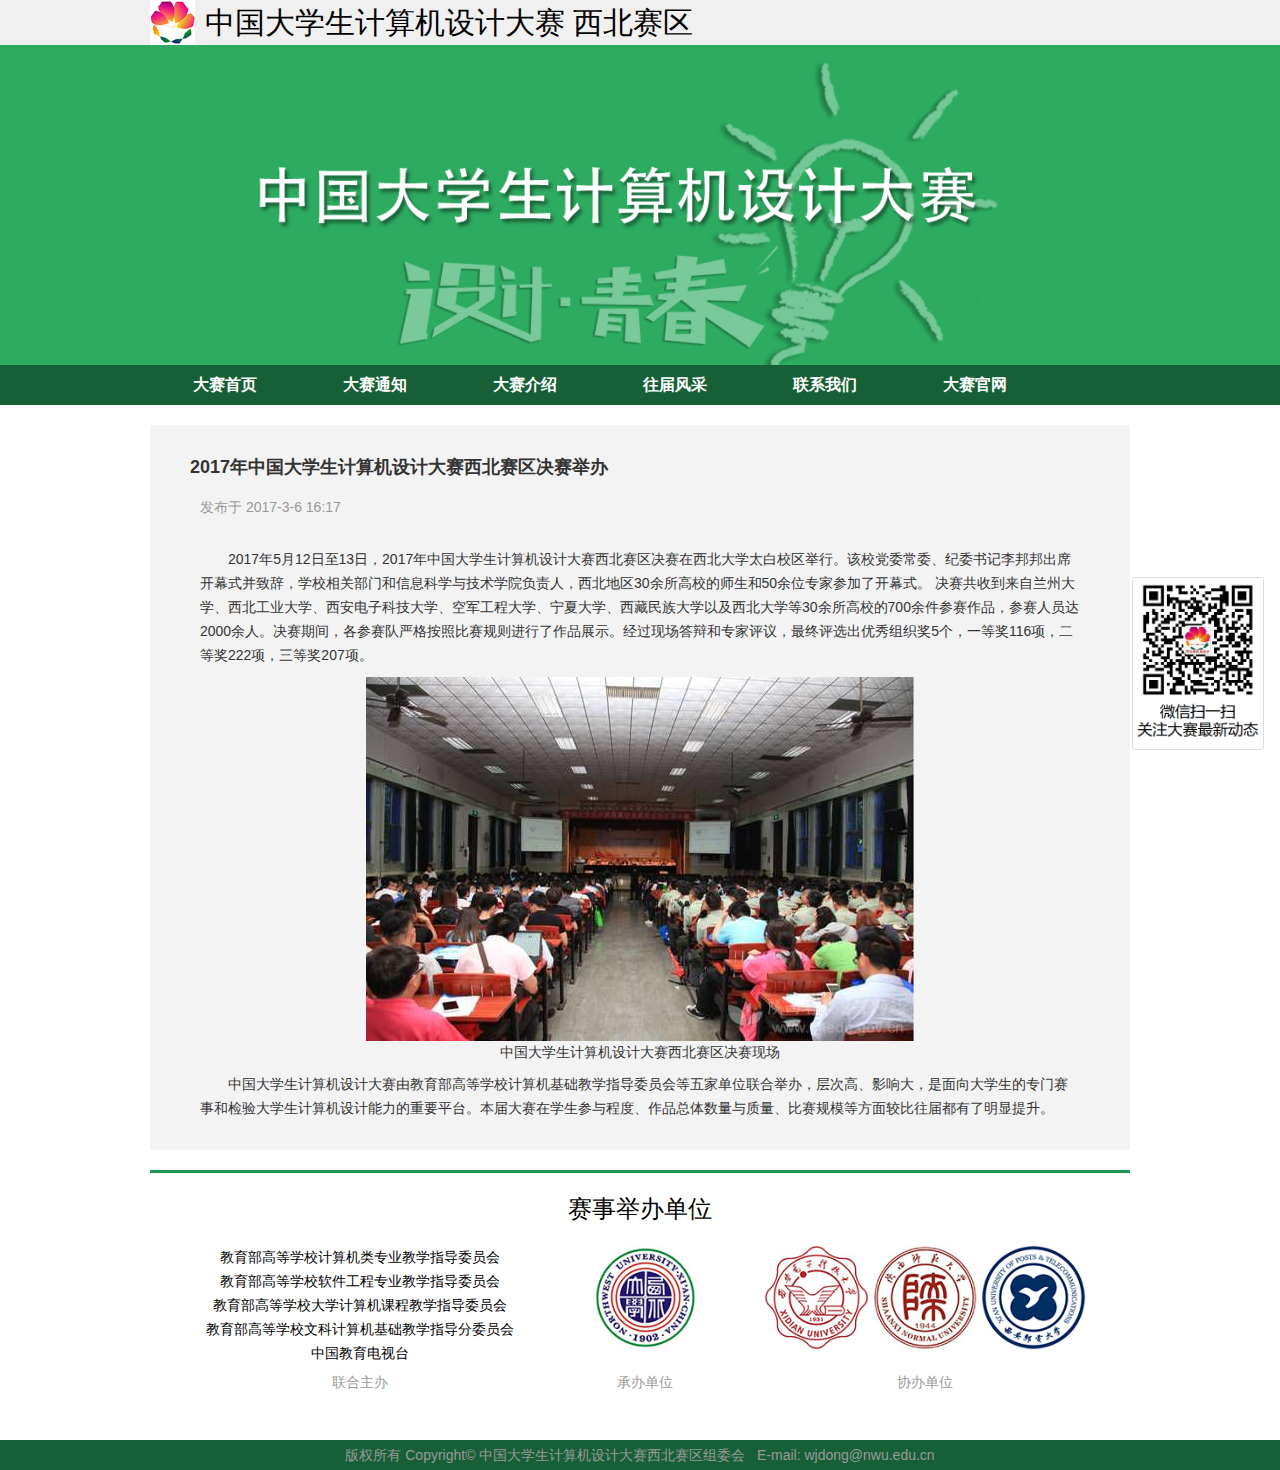
<file: show.html>
<!doctype html>
<html>

<head>
	<meta charset="utf-8">

	<title>中国大学生计算机设计大赛 · 西北赛区</title>

	<link rel="icon" href="asset/favicon.ico" type="image/x-icon" />
	<link rel="stylesheet" href="asset/stylesheet/common.css" type="text/css" />

</head>

<body>

<!-- header -->
<div id="header">
	<div id="big_title">	<img src="asset/image/favicon.png"  style="float:left;height:100%;" />
		<span style="font-size:30px;margin-left:10px;line-height: 45px;">中国大学生计算机设计大赛 西北赛区</span>
	</div>
</div>

<div class="mainpage_banner"><img src="asset/image/banner.png" style="height:100%;"/>
</div>
<div class="navWrap">
	<div class="nav">
		<a class="block" href="index.html">大赛首页</a>
		<a class="block" href="list.html">大赛通知</a>
		<a class="block" href="introduce.html">大赛介绍</a>
		<a class="block" href="works.html">往届风采</a>
		<a class="block" href="contact.html">联系我们</a>
		<a class="block" href="http://jsjds.ruc.edu.cn" target="_blank">大赛官网</a>
		
	</div>
</div>



<div id="contents">
	
	<div class="article_view">
	<h1>2017年中国大学生计算机设计大赛西北赛区决赛举办</h1>
	<h2>发布于 2017-3-6 16:17</h2>
	<p>2017年5月12日至13日，2017年中国大学生计算机设计大赛西北赛区决赛在西北大学太白校区举行。该校党委常委、纪委书记李邦邦出席开幕式并致辞，学校相关部门和信息科学与技术学院负责人，西北地区30余所高校的师生和50余位专家参加了开幕式。
      决赛共收到来自兰州大学、西北工业大学、西安电子科技大学、空军工程大学、宁夏大学、西藏民族大学以及西北大学等30余所高校的700余件参赛作品，参赛人员达2000余人。决赛期间，各参赛队严格按照比赛规则进行了作品展示。经过现场答辩和专家评议，最终评选出优秀组织奖5个，一等奖116项，二等奖222项，三等奖207项。</p>
 
      <div style="text-align: center;">
<img width="548px" src="asset/image/show1.jpg" alt="中国大学生计算机设计大赛西北赛区决赛现场"><br/>
<span>中国大学生计算机设计大赛西北赛区决赛现场</span>
</div>
      <p>中国大学生计算机设计大赛由教育部高等学校计算机基础教学指导委员会等五家单位联合举办，层次高、影响大，是面向大学生的专门赛事和检验大学生计算机设计能力的重要平台。本届大赛在学生参与程度、作品总体数量与质量、比赛规模等方面较比往届都有了明显提升。</p>
	</div>
	
</div><!--div.content-->



<!--footer-->
<div id="footer1">
<div class="mainpage_title">赛事举办单位</div>

<div class="mainpage_hold">
	<ul class="who">
		<li class="sponsor">
			教育部高等学校计算机类专业教学指导委员会<br />
			教育部高等学校软件工程专业教学指导委员会<br />
			教育部高等学校大学计算机课程教学指导委员会<br />
			教育部高等学校文科计算机基础教学指导分委员会<br />
			中国教育电视台
		</li>
		<li class="undertake">
			<a href="http://www.nwu.edu.cn" target="_blank" title="西北大学"><img src="asset/image/school-nwu.jpg" /></a>
		</li>
		<li class="jointly">
			<a href="http://www.xidian.edu.cn" target="_blank" title="西安电子科技大学"><img src="asset/image/school-xidian.jpg" /></a>
			<a href="http://www.snnu.edu.cn" target="_blank" title="陕西师范大学"><img src="asset/image/school-snnu.jpg?2017" /></a>
			<a href="http://www.xiyou.edu.cn" target="_blank" title="西安邮电大学"><img src="asset/image/school-xiyou.jpg?2017" /></a>
		</li>
	</ul>
	<ul class="actor">
		<li class="sponsor">联合主办</li>
		<li class="undertake">承办单位</li>
		<li class="jointly">协办单位</li>
	</ul>	
</div><!--mainpage_hold-->
﻿</div>
<div id="footer">
	<div style="text-align:center; color: #999; height:30px; line-height:30px;">
		版权所有 Copyright© 中国大学生计算机设计大赛西北赛区组委会  &nbsp;&nbsp;E-mail: wjdong@nwu.edu.cn
	</div>
</div>



<!--微信二维码悬浮-->
<div id="wechat">
<img src="asset/image/wechat2.png" style="width:100%"/>
</div>

</body>

</html>
</file>
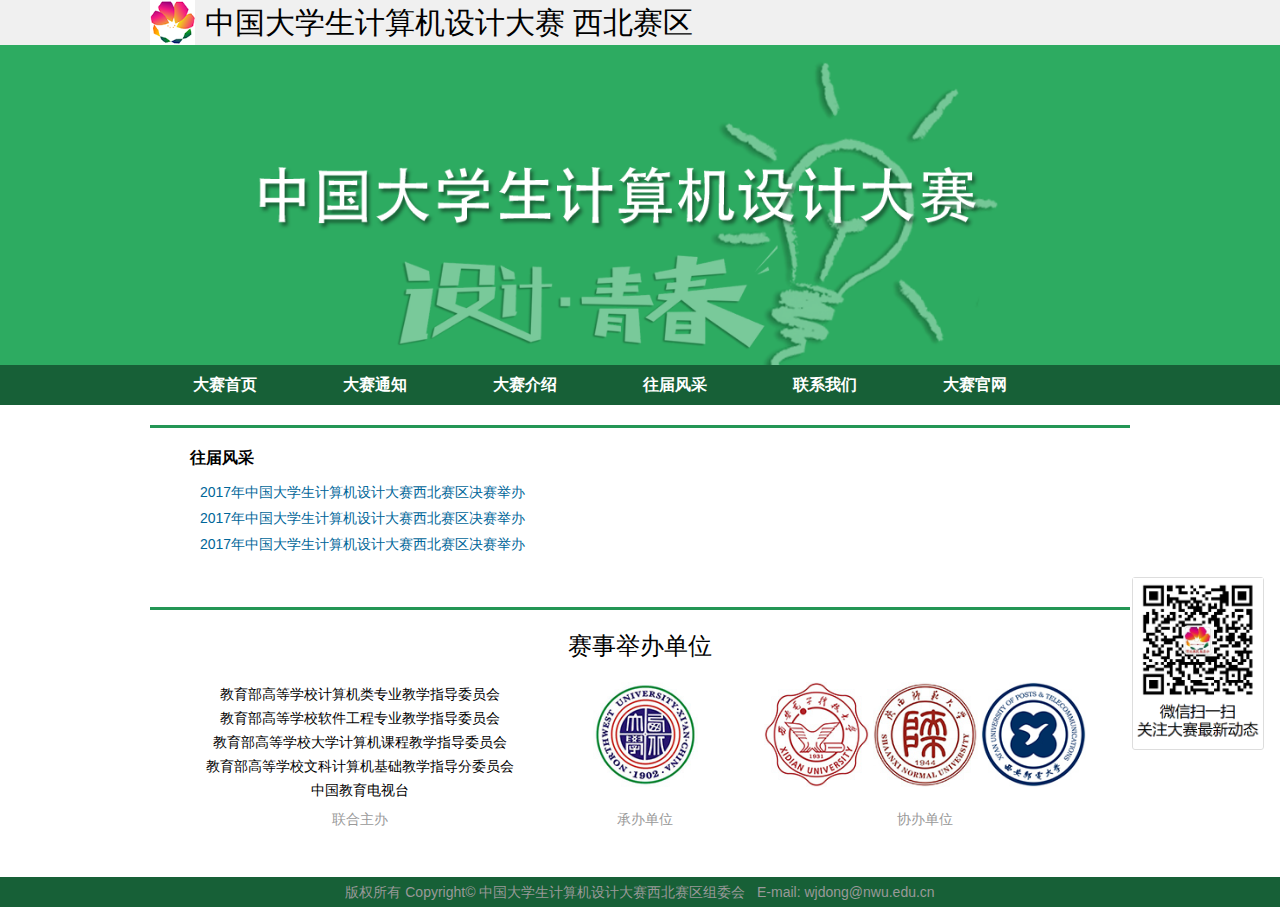
<file: works.html>
<!doctype html>
<html>

<head>
	<meta charset="utf-8">

	<title>中国大学生计算机设计大赛 · 西北赛区</title>

	<link rel="icon" href="asset/favicon.ico" type="image/x-icon" />
	<link rel="stylesheet" href="asset/stylesheet/common.css" type="text/css" />

</head>

<body>

<!-- header -->
<div id="header">
	<div id="big_title">	<img src="asset/image/favicon.png"  style="float:left;height:100%;" />
		<span style="font-size:30px;margin-left:10px;line-height: 45px;">中国大学生计算机设计大赛 西北赛区</span>
	</div>
</div>

<div class="mainpage_banner"><img src="asset/image/banner.png" style="height:100%;"/>
</div>
<div class="navWrap">
	<div class="nav">
		<a class="block" href="index.html">大赛首页</a>
		<a class="block" href="list.html">大赛通知</a>
		<a class="block" href="introduce.html">大赛介绍</a>
		<a class="block" href="works.html">往届风采</a>
		<a class="block" href="contact.html">联系我们</a>
		<a class="block" href="http://jsjds.ruc.edu.cn" target="_blank">大赛官网</a>
		
	</div>
</div>


<div id="contents">
	<div class="news">
		<div class="title">往届风采</div>

		<ul class="mainpage_notice">
			<li><span class="news_title"><a href="show.html?id=1">2017年中国大学生计算机设计大赛西北赛区决赛举办</a></span></li>
			<li><span class="news_title"><a href="show.html?id=2">2017年中国大学生计算机设计大赛西北赛区决赛举办</a></span></li>
			<li><span class="news_title"><a href="show.html?id=3">2017年中国大学生计算机设计大赛西北赛区决赛举办</a></span></li>
		</ul>

	</div><!--div.news-->
</div><!--div.content-->



<!--footer-->
<div id="footer1">
<div class="mainpage_title">赛事举办单位</div>

<div class="mainpage_hold">
	<ul class="who">
		<li class="sponsor">
			教育部高等学校计算机类专业教学指导委员会<br />
			教育部高等学校软件工程专业教学指导委员会<br />
			教育部高等学校大学计算机课程教学指导委员会<br />
			教育部高等学校文科计算机基础教学指导分委员会<br />
			中国教育电视台
		</li>
		<li class="undertake">
			<a href="http://www.nwu.edu.cn" target="_blank" title="西北大学"><img src="asset/image/school-nwu.jpg" /></a>
		</li>
		<li class="jointly">
			<a href="http://www.xidian.edu.cn" target="_blank" title="西安电子科技大学"><img src="asset/image/school-xidian.jpg" /></a>
			<a href="http://www.snnu.edu.cn" target="_blank" title="陕西师范大学"><img src="asset/image/school-snnu.jpg?2017" /></a>
			<a href="http://www.xiyou.edu.cn" target="_blank" title="西安邮电大学"><img src="asset/image/school-xiyou.jpg?2017" /></a>
		</li>
	</ul>
	<ul class="actor">
		<li class="sponsor">联合主办</li>
		<li class="undertake">承办单位</li>
		<li class="jointly">协办单位</li>
	</ul>	
</div><!--mainpage_hold-->
﻿</div>
<div id="footer">
	<div style="text-align:center; color: #999; height:30px; line-height:30px;">
		版权所有 Copyright© 中国大学生计算机设计大赛西北赛区组委会  &nbsp;&nbsp;E-mail: wjdong@nwu.edu.cn
	</div>
</div>


<!--微信二维码悬浮-->
<div id="wechat">
<img src="asset/image/wechat2.png" style="width:100%"/>
</div>


</body>

</html>
</file>
<file: asset/stylesheet/common.css>
* { margin: 0; padding: 0; font: 14px 'Microsoft Yahei', 'Tahoma', 'Helvetica', 'SimSun', 'sans-serif'; }

body { overflow-x: hidden; overflow-y: scroll; }

a { text-decoration: none;}
a img { border: 0; }

ul { }
ul li { list-style: none; }



#big_title { margin: 0 auto; text-align: left;  width: 980px; height:45px; line-height:45px;}
#header {height:45px; background-color:#f0f0f0; overflow: hidden; }


#footer1 {overflow: hidden;  margin: 0 auto; width: 980px;}

#footer { width: 100%;
    background-color: rgb(23,96,55);
    height: 30px; 
    overflow: hidden;
    }


.mainpage_banner { overflow: hidden; height: 320px; text-align: center; background-color: #2dab61; }
	.mainpage_banner a { display: inline-block; margin: 430px auto 40px auto; padding: 0 50px; font-size: 24px; text-decoration: none; line-height: 60px; height: 60px; color: #444; background: #f4d21f; border-radius: 8px; }
		.mainpage_banner a:hover { color: #000; background: #f0da65; }
	.mainpage_banner a.disabled, .mainpage_banner a.disabled:hover { color: #444; background: #f0da65; cursor: not-allowed; }

.mainpage_title { margin-bottom: 20px; text-align: center; font-size: 24px; border-top: 3px solid #239655; padding-top: 20px;}
	.mainpage_title a { font-size: 24px; text-decoration: none; color: #000; }

.mainpage_notice { margin:5px 10px 15px 10px;  }
.mainpage_notice li { overflow: hidden; line-height: 26px; height: 26px; }
.mainpage_notice li a { text-decoration: none; color: #069; }
.mainpage_notice li a:hover { text-decoration: underline; color:#C30;}
.mainpage_notice li a:visited{ color:#099;}
		
.news_title { float: left; }
.news_date { float: right; color: #777; }

.mainpage_publish { margin-bottom: 25px; overflow: hidden; width: 1200px; }
	.mainpage_publish li { float: left; margin: 0 100px 50px 0; width: 500px; }
		.mainpage_publish li h1 { overflow: visible; height: 36px; border-bottom: 2px solid #eee; }
			.mainpage_publish li h1 span { display: inline-block; font-size: 20px; line-height: 36px; height: 36px; color: #777; border-bottom: 2px solid #72c02c; }
		.mainpage_publish li div { margin: 8px 0; line-height: 20px; }

.mainpage_hold { margin-bottom: 30px; }
	.mainpage_hold img { width: 105px; height: 105px; }
	.mainpage_hold ul { overflow: hidden; }
		.mainpage_hold ul li { float: left; text-align: center; line-height: 24px; }
			.mainpage_hold ul li.sponsor { width: 420px; }
			.mainpage_hold ul li.undertake { width: 150px; }
			.mainpage_hold ul li.jointly { width: 410px; }
	.mainpage_hold ul.who li { height: 125px; }
	.mainpage_hold ul.actor li { color: #999; }


.article_list { padding: 30px 0; background: #f3f3f3; color: #333; }
	.article_list ul { overflow: hidden; margin: 0 30px; }
		.article_list ul li { font-size: 16px; line-height: 30px; height: 30px; }
			.article_list ul li * { font-size: 16px; }
			.article_list ul li a { text-decoration: none; color: #069; }
			.article_list ul li.left { float: left; width: 65%; }
			.article_list ul li.right { float: right; width: 30%; }
		.article_list ul.title li { font-weight: bold; }

.article_view { background: #f3f3f3; color: #333;padding: 10px 20px 20px 20px; overflow: hidden;}
	.article_view h1 { margin: 20px; font-size: 18px;font-weight:bold; }
	.article_view h2 { margin: 5px 30px 30px 30px; color: #999; }
	.article_view p { margin: 10px 30px; line-height: 24px; text-indent:2em;font-size:14px;}
	.article_view a { text-decoration: none; color: #069; }
		.article_view a.attach { display: inline-block; padding-left: 26px; line-height: 20px; color: #069; height: 20px; background: url('../image/attach.png') no-repeat left; }
			.article_view a.attach span { margin-left: 7px; color: #999; }
			.article_view a.attach:hover { color: #036; }
				.article_view a.attach:hover span { color: #777; }

.strong{font-weight: bold;}

.nav{
	margin: 0 auto;
	width: 980px;
	height: 40px;
    }
.block{
    color: white;
    padding-top: 10px;
    height: 30px;
    font-weight: bold;
    font-size: 16px;
    text-align: center;
    float: left;
    width: 150px;
    cursor: pointer;
    text-decoration: none;
    }
div.navWrap {
    background-color: rgb(23,96,55);
}

#contents {
    margin: 0 auto;
    padding: 20px 0px;
    width: 980px;
}
div.news {
    background-color: white;
    border-top: 3px solid #239655;
    padding: 10px 40px;
}
.title {
    padding: 10px 0px;
    font-weight: bold;
    font-size: 16px;
}

div.blockTitleDiv {
    
    width: 40px;
    padding: 30px 40px;
    color: white;
    background-color: rgb(23,96,55);
    font-size: 18px;
    font-weight: bold;
    line-height: 25px;
    height: 125px;
    float:left;
}
div.blockContent {
    margin: 0 0 0 100px;
    color: black;
}
div.left {
    float: left;
    width: 650px;
    height:155px;
    padding: 15px 10px;
}
div.right {
    margin: 0 0 0 700px;
    border-left: 1px silver solid;
    height: 145px;
    padding: 20px 10px;
}
div.line {
    padding: 5px;
}
span.space {
    width: 5px;
    height: 5px;
    display: inline-block;
}

.brief {
    border-top: 3px solid #239655;
    background-color: #fbfbfb;
    height:185px;
    overflow: hidden;
}

#wechat {
	position: fixed;
	right: 16px;
	bottom: 150px;
	z-index: 10;
	border-radius: 3px;
	border: 1px solid #ddd;
	width: 130px;
}
</file>
